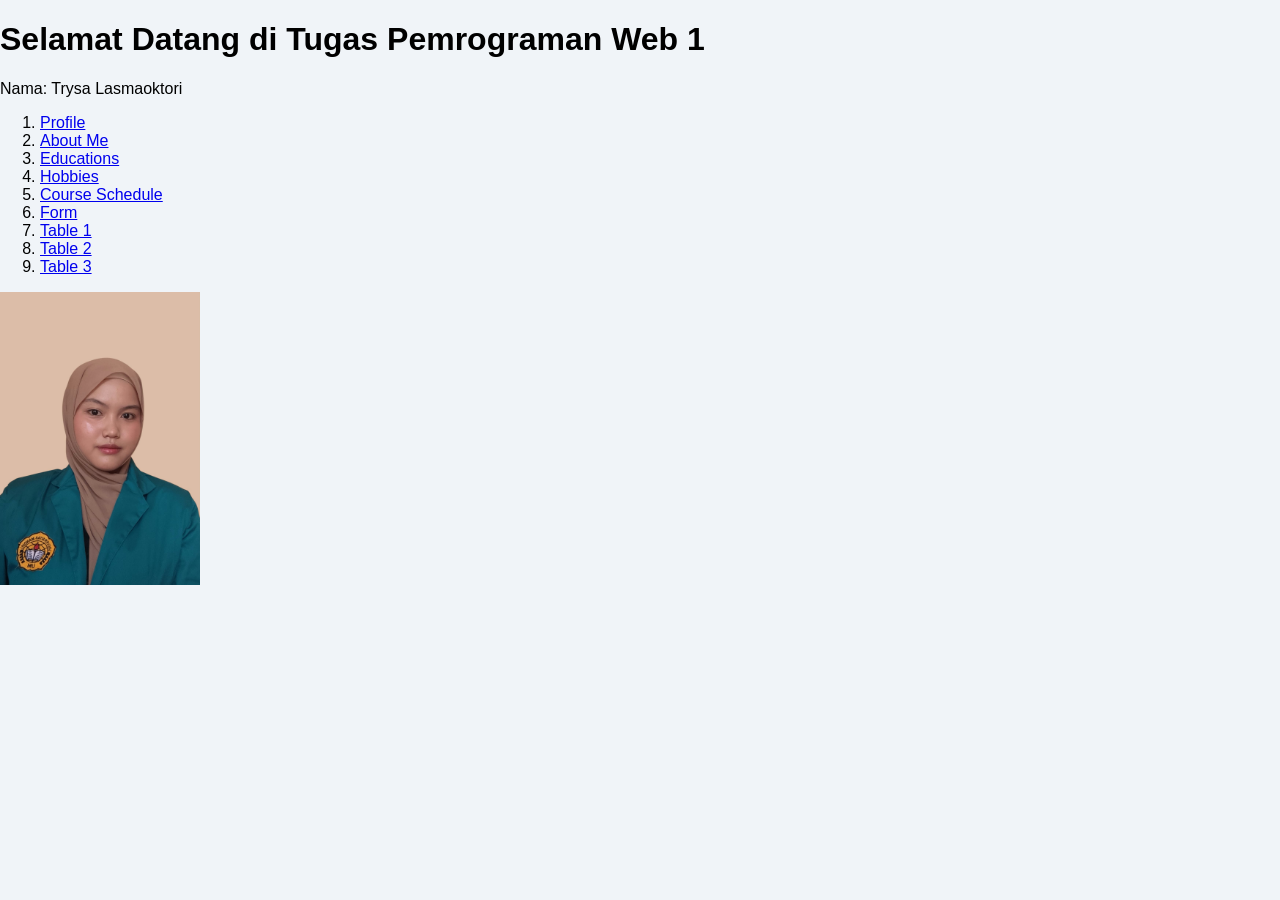
<file: index.html>
<!DOCTYPE html>
<html>
<head>
<title>Tugas Web 1 - Trysa Lasmaoktori</title>
<link rel="stylesheet" href="style.css">
</head>
<body>
<h1>Selamat Datang di Tugas Pemrograman Web 1</h1>
<p>Nama: Trysa Lasmaoktori</p>
<ol>
  <li><a href="profile.html">Profile</a></li>
  <li><a href="about-me.html">About Me</a></li>
  <li><a href="educations.html">Educations</a></li>
  <li><a href="hobbies.html">Hobbies</a></li>
  <li><a href="course-schedule.html">Course Schedule</a></li>
  <li><a href="form.html">Form</a></li>
  <li><a href="table1.html">Table 1</a></li>
  <li><a href="table2.html">Table 2</a></li>
  <li><a href="table3.html">Table 3</a></li>
</ol>
<img src="foto-saya.jpg" width="200">
</body>
</html>
</file>
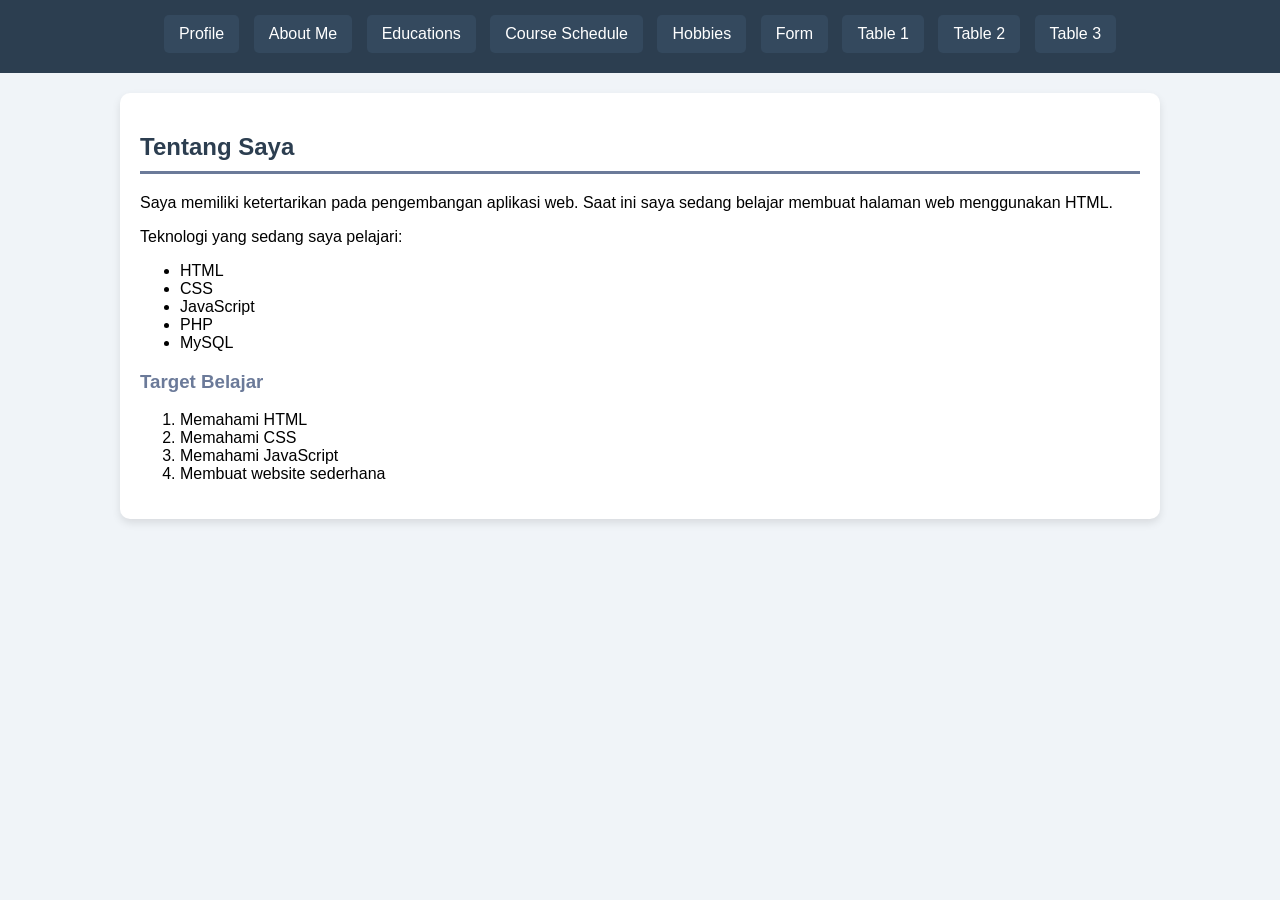
<file: about-me.html>
<!DOCTYPE html>
<html>
<head>
    <title>About Me</title>
    <link rel="stylesheet" href="style.css">
</head>
<body>
<div class="navbar">
    <a href="profile.html">Profile</a>
    <a href="about-me.html">About Me</a>
    <a href="educations.html">Educations</a>
    <a href="course-schedule.html">Course Schedule</a>
    <a href="hobbies.html">Hobbies</a>
    <a href="form.html">Form</a>
    <a href="table1.html">Table 1</a>
    <a href="table2.html">Table 2</a>
    <a href="table3.html">Table 3</a>
  </div>
  <div class="container">
 <h2>Tentang Saya</h2>
 <p>Saya memiliki ketertarikan pada pengembangan aplikasi web. Saat ini saya sedang belajar membuat halaman web menggunakan HTML.</p>
 <p>Teknologi yang sedang saya pelajari:</p>
 <ul>
  <li>HTML</li>
  <li>CSS</li>
  <li>JavaScript</li>
  <li>PHP</li>
  <li>MySQL</li>
 </ul>
 <h3>Target Belajar</h3>
 <ol>
  <li>Memahami HTML</li>
  <li>Memahami CSS</li>
  <li>Memahami JavaScript</li>
  <li>Membuat website sederhana</li>
 </ol>
</div>
</body>
</html>
</file>
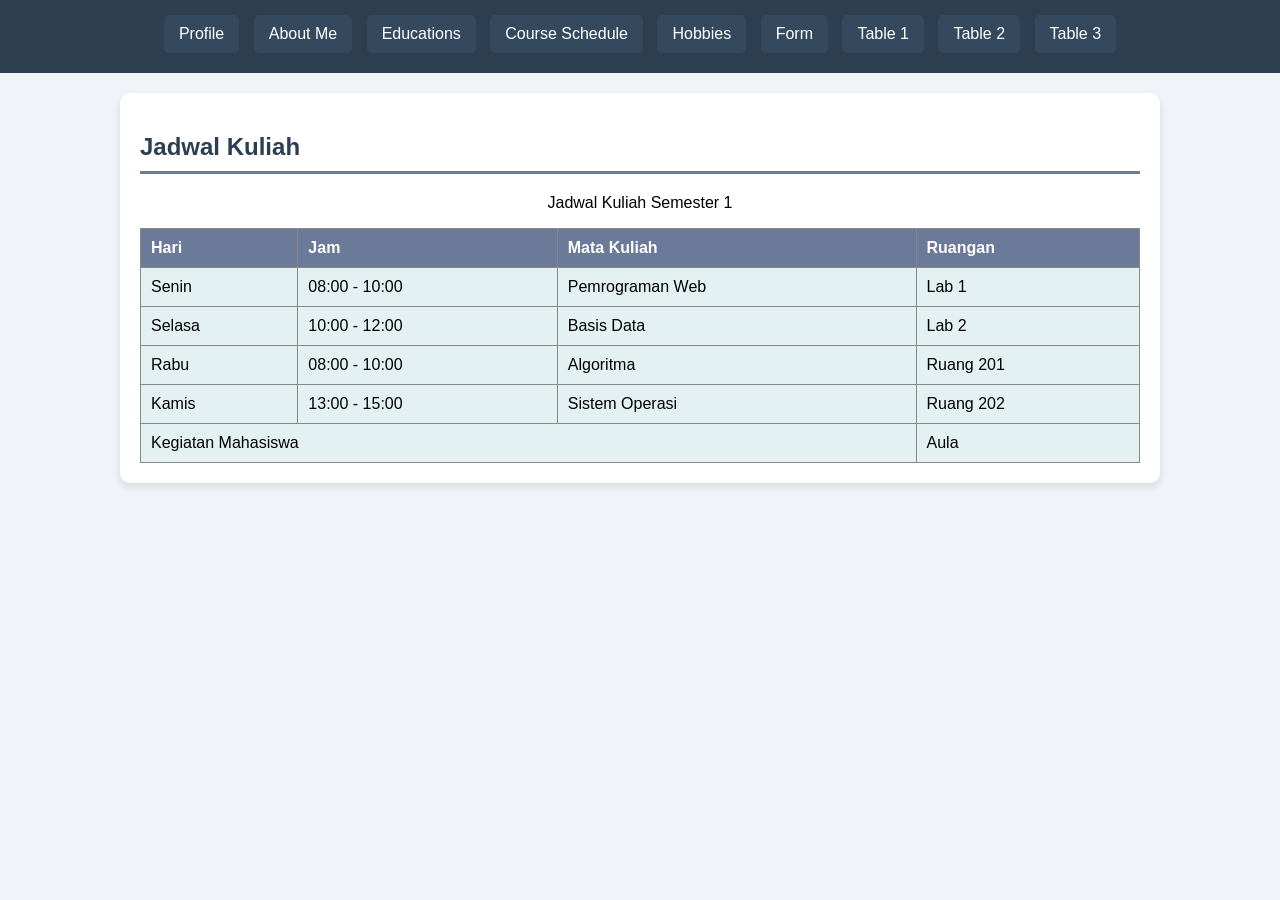
<file: course-schedule.html>
<!DOCTYPE html>
<html>
<head>
    <title>Jadwal Kuliah</title>
    <link rel="stylesheet" href="style.css">
</head>
<body>
<div class="navbar">
    <a href="profile.html">Profile</a>
    <a href="about-me.html">About Me</a>
    <a href="educations.html">Educations</a>
    <a href="course-schedule.html">Course Schedule</a>
    <a href="hobbies.html">Hobbies</a>
    <a href="form.html">Form</a>
    <a href="table1.html">Table 1</a>
    <a href="table2.html">Table 2</a>
    <a href="table3.html">Table 3</a>
  </div>
  <div class="container">
 <h2>Jadwal Kuliah</h2>
 <p style="text-align:center;">Jadwal Kuliah Semester 1</p>
 <table border="1" cellpadding="5" cellspacing="0" width="100%">
  <tr>
   <th>Hari</th>
   <th>Jam</th>
   <th>Mata Kuliah</th>
   <th>Ruangan</th>
  </tr>
  <tr>
   <td>Senin</td>
   <td>08:00 - 10:00</td>
   <td>Pemrograman Web</td>
   <td>Lab 1</td>
  </tr>
  <tr>
   <td>Selasa</td>
   <td>10:00 - 12:00</td>
   <td>Basis Data</td>
   <td>Lab 2</td>
  </tr>
  <tr>
   <td>Rabu</td>
   <td>08:00 - 10:00</td>
   <td>Algoritma</td>
   <td>Ruang 201</td>
  </tr>
  <tr>
   <td>Kamis</td>
   <td>13:00 - 15:00</td>
   <td>Sistem Operasi</td>
   <td>Ruang 202</td>
  </tr>
  <tr>
   <td colspan="3">Kegiatan Mahasiswa</td>
   <td>Aula</td>
  </tr>
 </table>
</div>
</body>
</html>
</file>
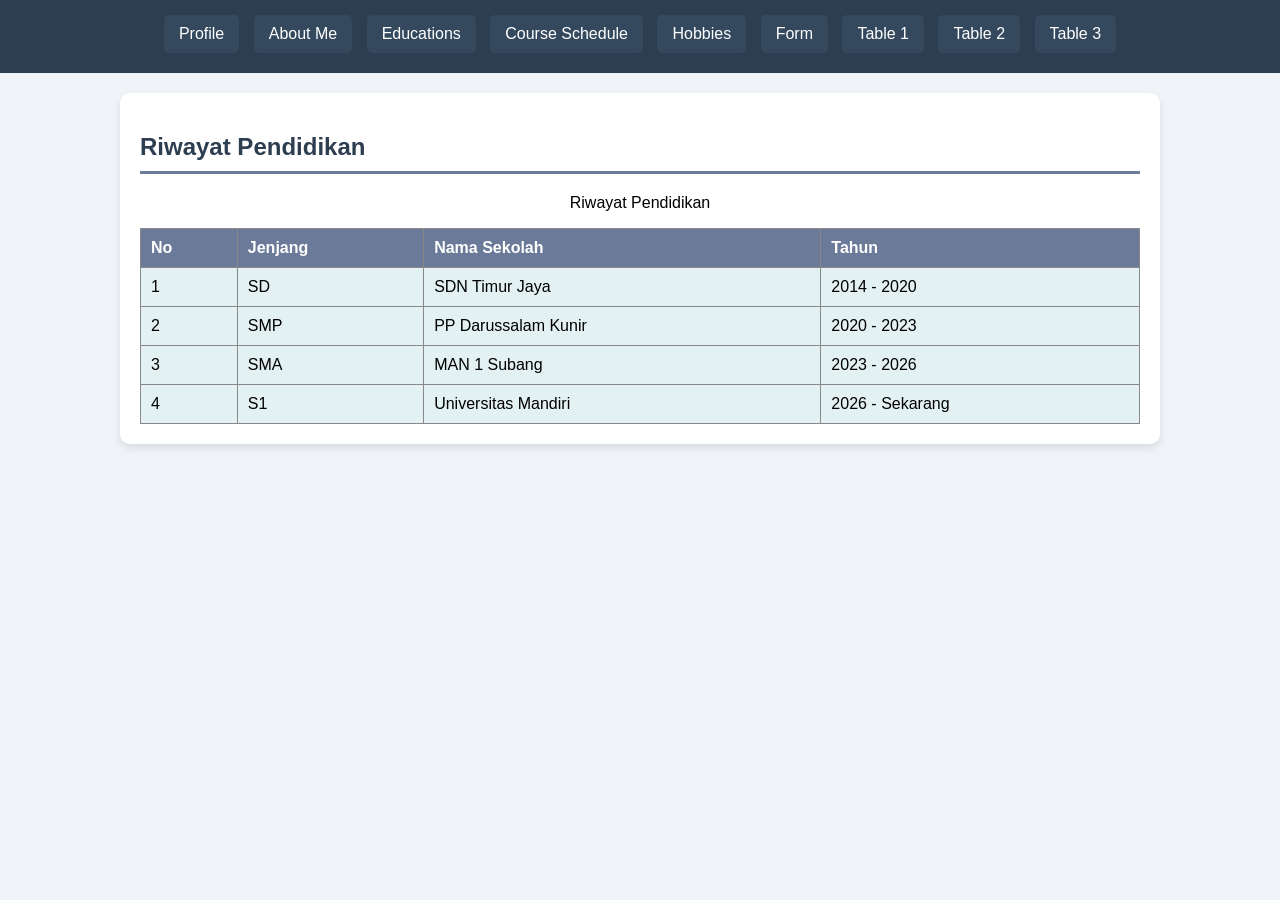
<file: educations.html>
<!DOCTYPE html>
<html>
<head>
    <title>Education</title>
    <link rel="stylesheet" href="style.css">
</head>
<body>
<div class="navbar">
    <a href="profile.html">Profile</a>
    <a href="about-me.html">About Me</a>
    <a href="educations.html">Educations</a>
    <a href="course-schedule.html">Course Schedule</a>
    <a href="hobbies.html">Hobbies</a>
    <a href="form.html">Form</a>
    <a href="table1.html">Table 1</a>
    <a href="table2.html">Table 2</a>
    <a href="table3.html">Table 3</a>
  </div>
  <div class="container">
 <h2>Riwayat Pendidikan</h2>
 <p style="text-align:center;">Riwayat Pendidikan</p>
 <table border="1" cellpadding="5" cellspacing="0" width="100%">
  <tr>
   <th>No</th>
   <th>Jenjang</th>
   <th>Nama Sekolah</th>
   <th>Tahun</th>
  </tr>
  <tr>
   <td>1</td>
   <td>SD</td>
   <td>SDN Timur Jaya</td>
   <td>2014 - 2020</td>
  </tr>
  <tr>
   <td>2</td>
   <td>SMP</td>
   <td>PP Darussalam Kunir</td>
   <td>2020 - 2023</td>
  </tr>
  <tr>
   <td>3</td>
   <td>SMA</td>
   <td>MAN 1 Subang</td>
   <td>2023 - 2026</td>
  </tr>
  <tr>
   <td>4</td>
   <td>S1</td>
   <td>Universitas Mandiri</td>
   <td>2026 - Sekarang</td>
  </tr>
 </table>
</div>
</body>
</html>
</file>
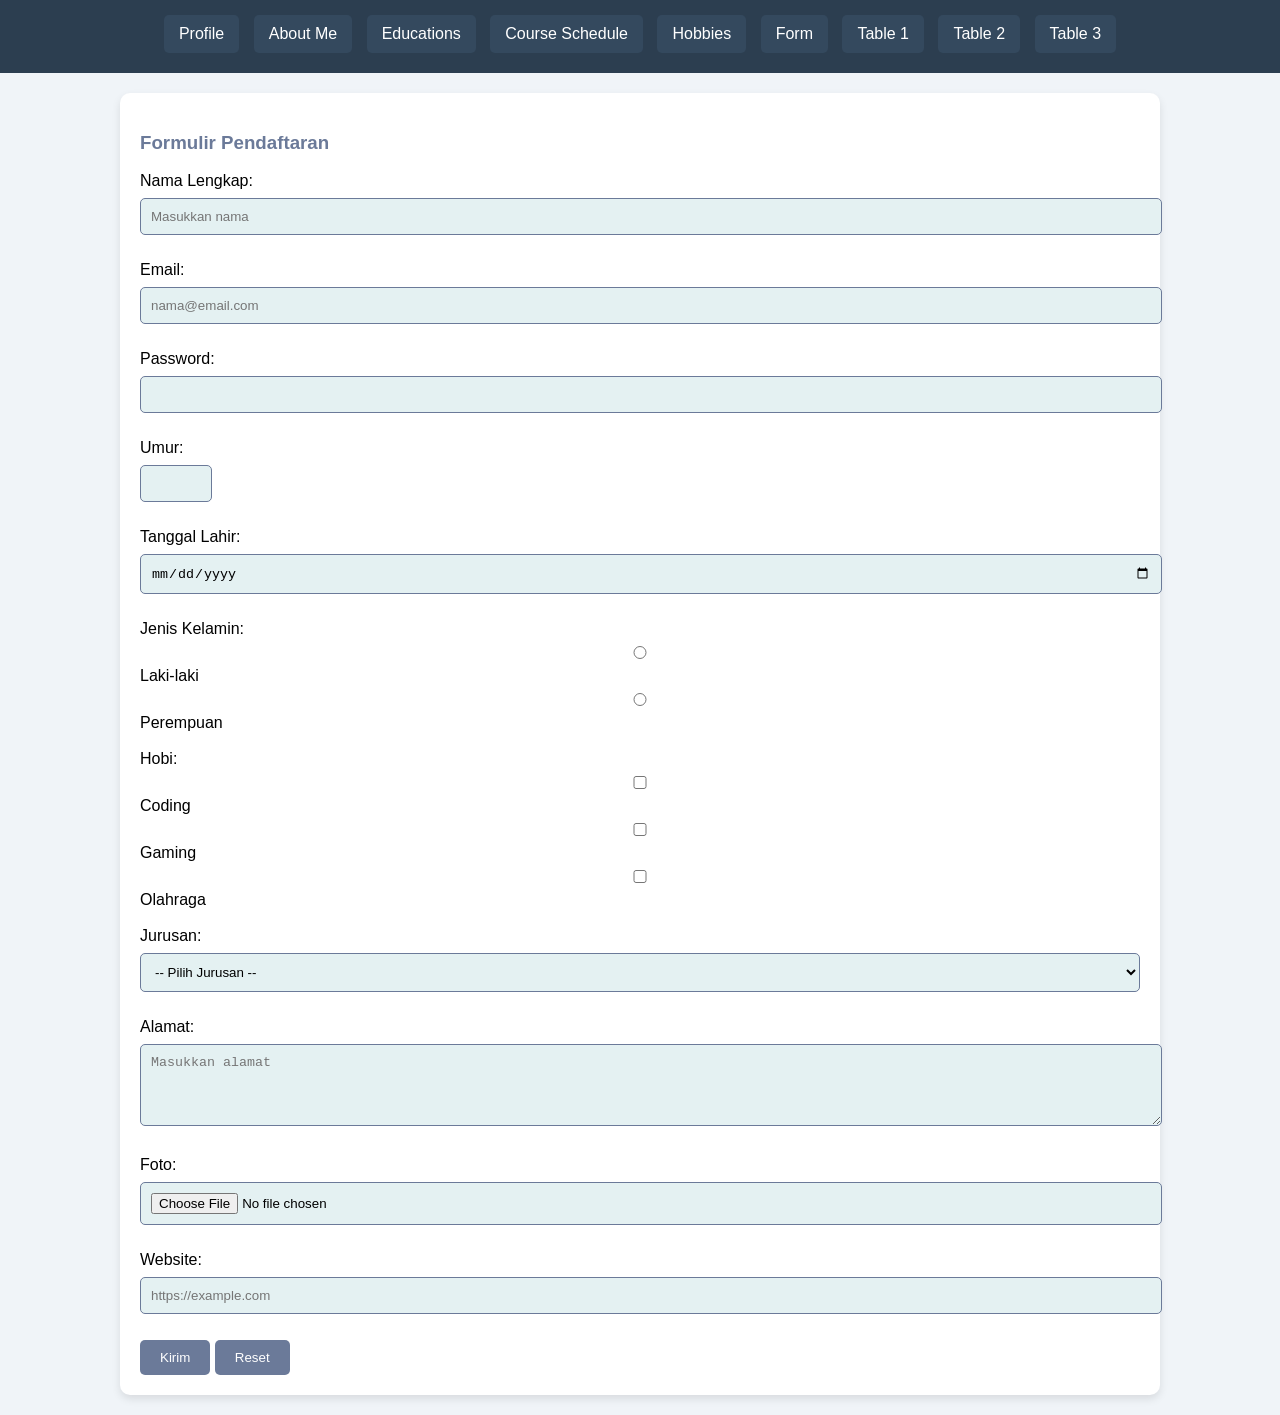
<file: form.html>
<!DOCTYPE html>
<html>
<head>
    <title>Form Pendaftaran</title>
    <link rel="stylesheet" href="style.css">
</head>
<body>
<div class="navbar">
    <a href="profile.html">Profile</a>
    <a href="about-me.html">About Me</a>
    <a href="educations.html">Educations</a>
    <a href="course-schedule.html">Course Schedule</a>
    <a href="hobbies.html">Hobbies</a>
    <a href="form.html">Form</a>
    <a href="table1.html">Table 1</a>
    <a href="table2.html">Table 2</a>
    <a href="table3.html">Table 3</a>
  </div>
  <div class="container">
 <h3>Formulir Pendaftaran</h3>
 <form>
  Nama Lengkap:<br>
  <input type="text" placeholder="Masukkan nama"><br><br>
  
  Email:<br>
  <input type="email" placeholder="nama@email.com"><br><br>
  
  Password:<br>
  <input type="password"><br><br>
  
  Umur:<br>
  <input type="number" style="width:50px;"><br><br>
  
  Tanggal Lahir:<br>
  <input type="date"><br><br>
  
  Jenis Kelamin:<br>
  <input type="radio" name="jk"> Laki-laki<br>
  <input type="radio" name="jk"> Perempuan<br><br>
  
  Hobi:<br>
  <input type="checkbox"> Coding<br>
  <input type="checkbox"> Gaming<br>
  <input type="checkbox"> Olahraga<br><br>
  
  Jurusan:<br>
  <select>
   <option>-- Pilih Jurusan --</option>
   <option>Teknik Informatika</option>
   <option>Sistem Informasi</option>
   <option>DKV</option>
  </select><br><br>
  
  Alamat:<br>
  <textarea placeholder="Masukkan alamat" rows="4" cols="35"></textarea><br><br>
  
  Foto:<br>
  <input type="file"><br><br>
  
  Website:<br>
  <input type="url" placeholder="https://example.com"><br><br>
  
  <button type="submit">Kirim</button>
  <button type="reset">Reset</button>
 </form>
</div>
</body>
</html>
</file>
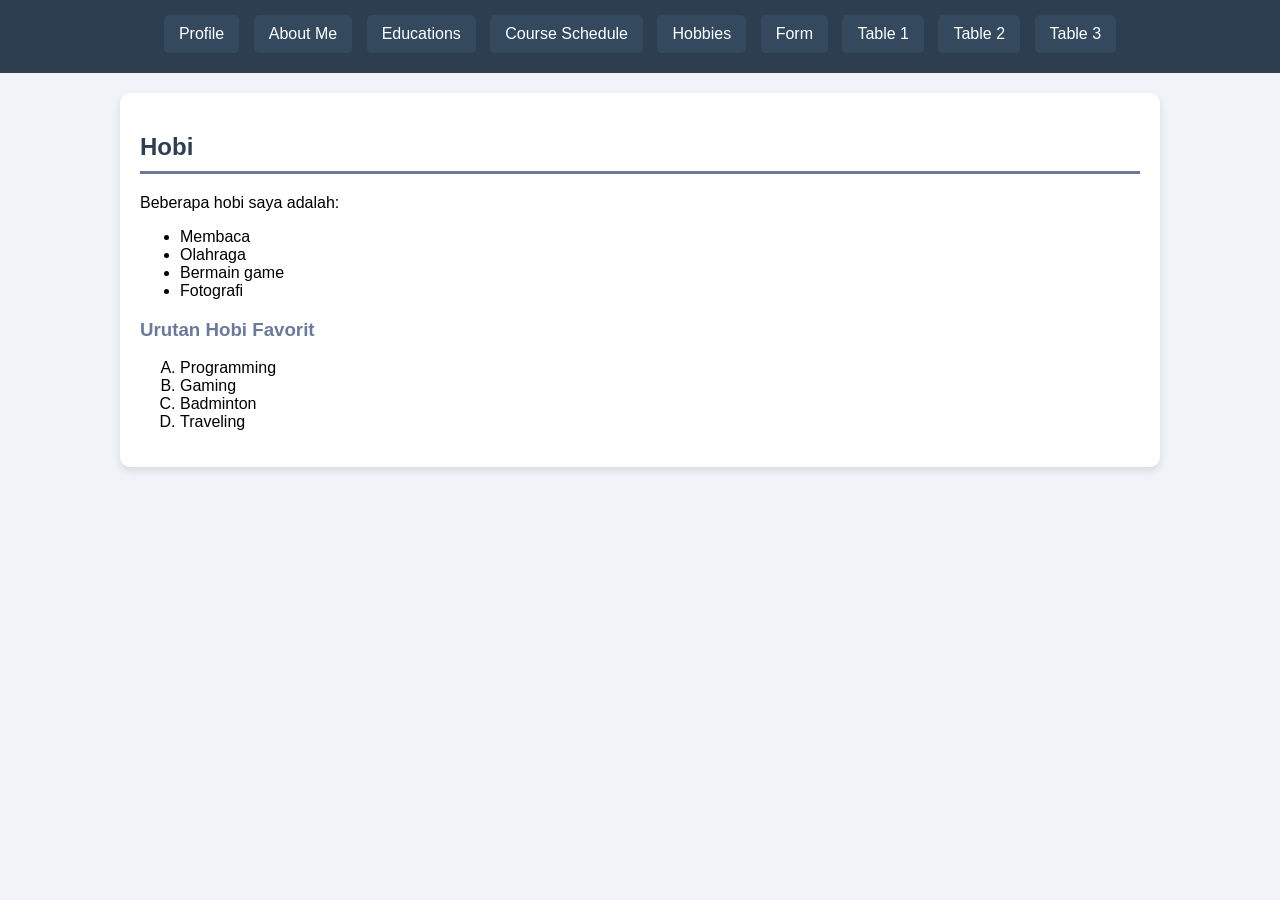
<file: hobbies.html>
<!DOCTYPE html>
<html>
<head>
    <title>Hobi</title>
    <link rel="stylesheet" href="style.css">
</head>
<body>
<div class="navbar">
    <a href="profile.html">Profile</a>
    <a href="about-me.html">About Me</a>
    <a href="educations.html">Educations</a>
    <a href="course-schedule.html">Course Schedule</a>
    <a href="hobbies.html">Hobbies</a>
    <a href="form.html">Form</a>
    <a href="table1.html">Table 1</a>
    <a href="table2.html">Table 2</a>
    <a href="table3.html">Table 3</a>
  </div>
  <div class="container">
 <h2>Hobi</h2>
 <p>Beberapa hobi saya adalah:</p>
 <ul>
  <li>Membaca</li>
  <li>Olahraga</li>
  <li>Bermain game</li>
  <li>Fotografi</li>
 </ul>
 <h3>Urutan Hobi Favorit</h3>
 <ol type="A">
  <li>Programming</li>
  <li>Gaming</li>
  <li>Badminton</li>
  <li>Traveling</li>
 </ol>
</div>
</body>
</html>
</file>
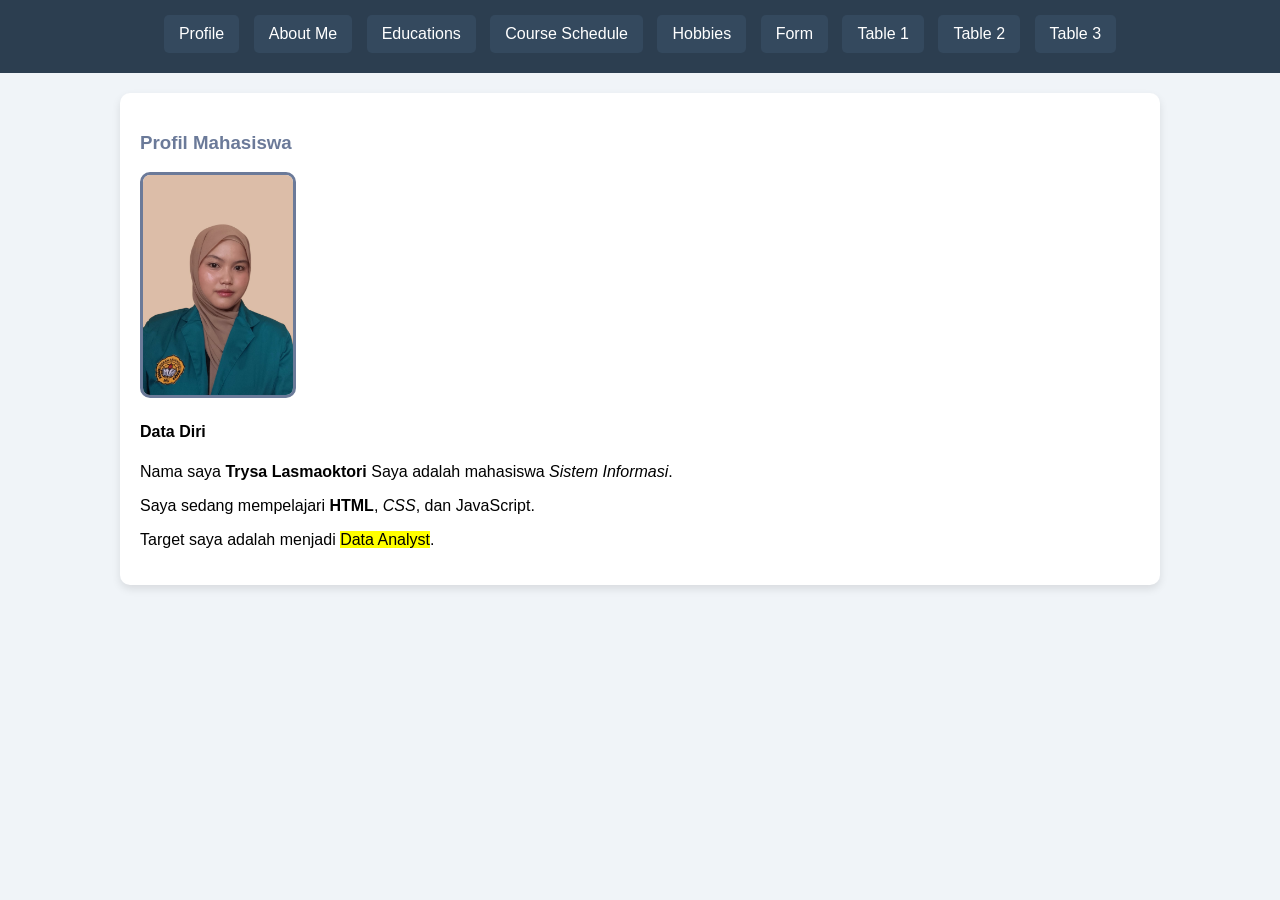
<file: profile.html>
<!DOCTYPE html>
<html>
<head>
    <title>Profil Mahasiswa</title>
    <link rel="stylesheet" href="style.css">
</head>
<body>
    <div class="navbar">
    <a href="profile.html">Profile</a>
    <a href="about-me.html">About Me</a>
    <a href="educations.html">Educations</a>
    <a href="course-schedule.html">Course Schedule</a>
    <a href="hobbies.html">Hobbies</a>
    <a href="form.html">Form</a>
    <a href="table1.html">Table 1</a>
    <a href="table2.html">Table 2</a>
    <a href="table3.html">Table 3</a>
  </div>

  <div class="container">
        <h3>Profil Mahasiswa</h3>
        <img src="foto-saya.jpg" width="150">
        <h4>Data Diri</h4>
        <p>Nama saya <b>Trysa Lasmaoktori</b> Saya adalah mahasiswa <i>Sistem Informasi</i>.</p>
        <p>Saya sedang mempelajari <b>HTML</b>, <i>CSS</i>, dan JavaScript.</p>
        <p>Target saya adalah menjadi <span style="background: yellow;">Data Analyst</span>.</p>
    </div>
</body>
</html>
</file>
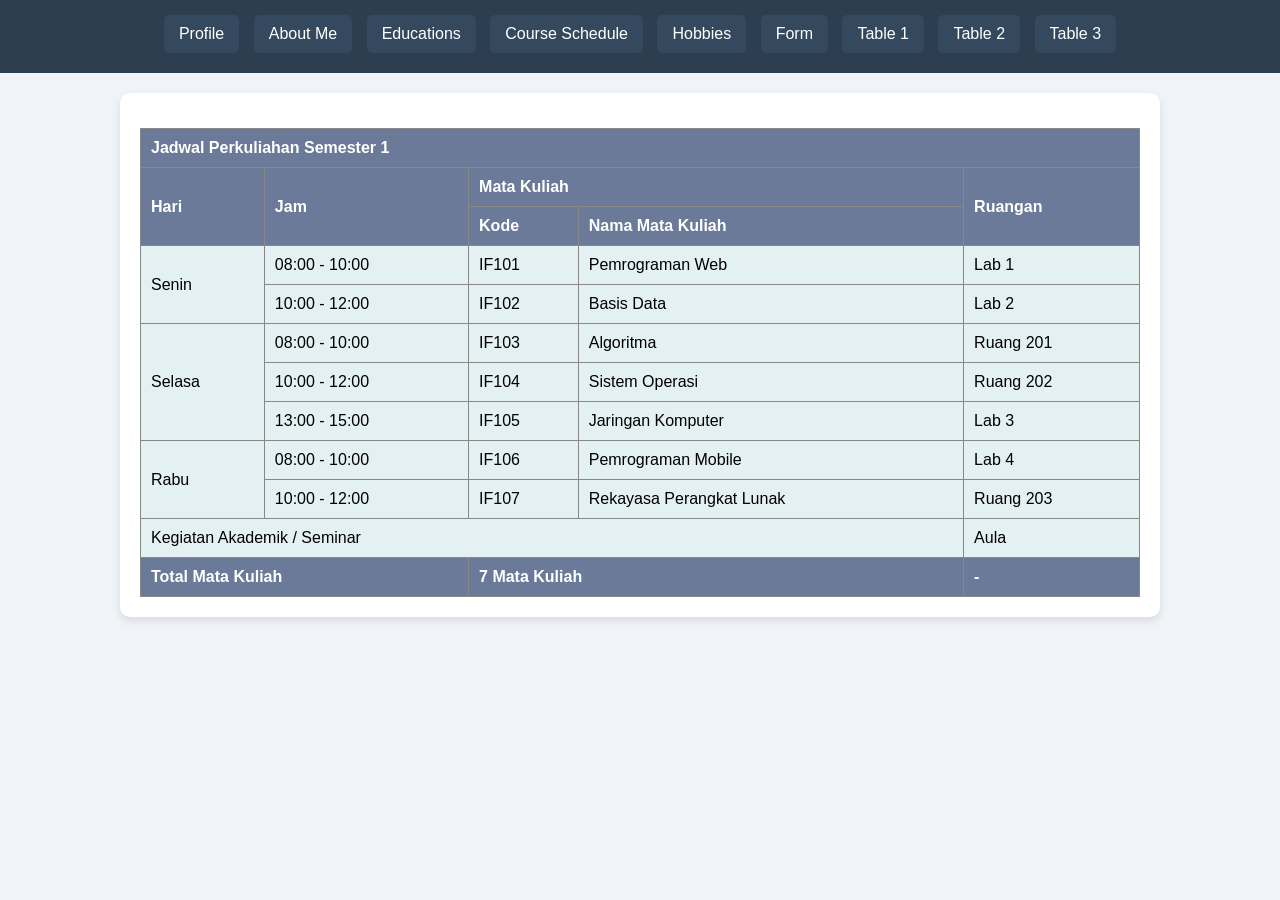
<file: table1.html>
<!DOCTYPE html>
<html>
<head>
    <title>Table 1</title>
    <link rel="stylesheet" href="style.css">
</head>
<body>
<div class="navbar">
    <a href="profile.html">Profile</a>
    <a href="about-me.html">About Me</a>
    <a href="educations.html">Educations</a>
    <a href="course-schedule.html">Course Schedule</a>
    <a href="hobbies.html">Hobbies</a>
    <a href="form.html">Form</a>
    <a href="table1.html">Table 1</a>
    <a href="table2.html">Table 2</a>
    <a href="table3.html">Table 3</a>
  </div>
  <div class="container">
<table border="1" cellpadding="5" cellspacing="0" width="100%">
 <tr>
  <th colspan="5">Jadwal Perkuliahan Semester 1</th>
 </tr>
 <tr>
  <th rowspan="2">Hari</th>
  <th rowspan="2">Jam</th>
  <th colspan="2">Mata Kuliah</th>
  <th rowspan="2">Ruangan</th>
 </tr>
 <tr>
  <th>Kode</th>
  <th>Nama Mata Kuliah</th>
 </tr>
 <tr>
  <td rowspan="2">Senin</td>
  <td>08:00 - 10:00</td>
  <td>IF101</td>
  <td>Pemrograman Web</td>
  <td>Lab 1</td>
 </tr>
 <tr>
  <td>10:00 - 12:00</td>
  <td>IF102</td>
  <td>Basis Data</td>
  <td>Lab 2</td>
 </tr>
 <tr>
  <td rowspan="3">Selasa</td>
  <td>08:00 - 10:00</td>
  <td>IF103</td>
  <td>Algoritma</td>
  <td>Ruang 201</td>
 </tr>
 <tr>
  <td>10:00 - 12:00</td>
  <td>IF104</td>
  <td>Sistem Operasi</td>
  <td>Ruang 202</td>
 </tr>
 <tr>
  <td>13:00 - 15:00</td>
  <td>IF105</td>
  <td>Jaringan Komputer</td>
  <td>Lab 3</td>
 </tr>
 <tr>
  <td rowspan="2">Rabu</td>
  <td>08:00 - 10:00</td>
  <td>IF106</td>
  <td>Pemrograman Mobile</td>
  <td>Lab 4</td>
 </tr>
 <tr>
  <td>10:00 - 12:00</td>
  <td>IF107</td>
  <td>Rekayasa Perangkat Lunak</td>
  <td>Ruang 203</td>
 </tr>
 <tr>
  <td colspan="4">Kegiatan Akademik / Seminar</td>
  <td>Aula</td>
 </tr>
 <tr>
  <th colspan="2">Total Mata Kuliah</th>
  <th colspan="2">7 Mata Kuliah</th>
  <th>-</th>
 </tr>
</table>
</div>
</body>
</html>
</file>
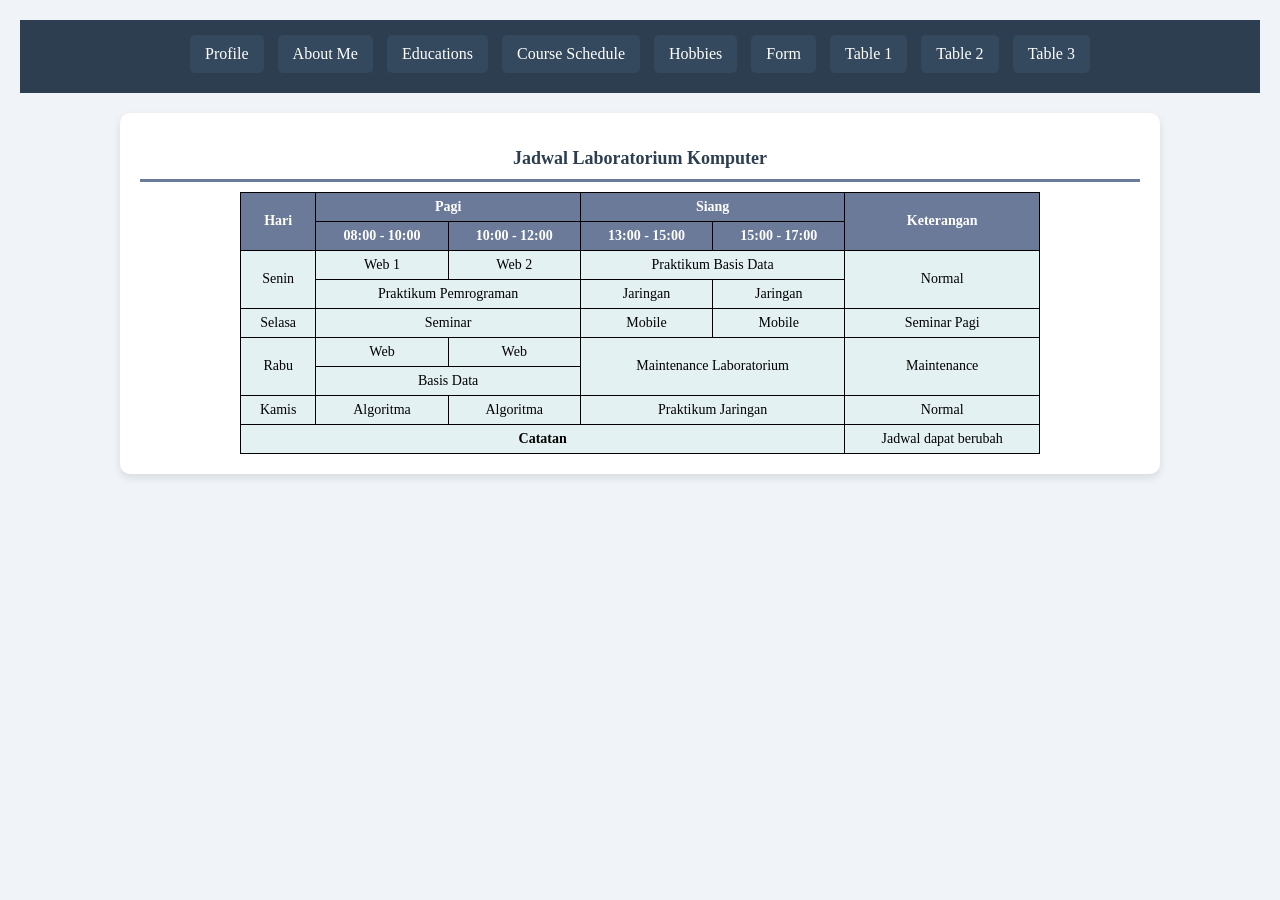
<file: table2.html>
<!DOCTYPE html>
<html lang="id">
<head>
    <title>Table 2</title>
    <link rel="stylesheet" href="style.css">
    <meta charset="UTF-8">
    <meta name="viewport" content="width=device-width, initial-scale=1.0">
    <title>Jadwal Laboratorium Komputer</title>
    <style>
        body {
            font-family: "Times New Roman", Times, serif;
            margin: 20px;
        }
        h2 {
            text-align: center;
            font-size: 18px;
            margin-bottom: 10px;
        }
        table {
            border-collapse: collapse;
            width: 800px;
            margin: 0 auto;
        }
        th, td {
            border: 1px solid black;
            padding: 6px 8px;
            text-align: center;
            vertical-align: middle;
            font-size: 14px;
        }
    </style>
</head>
<body>
     <div class="navbar">
    <a href="profile.html">Profile</a>
    <a href="about-me.html">About Me</a>
    <a href="educations.html">Educations</a>
    <a href="course-schedule.html">Course Schedule</a>
    <a href="hobbies.html">Hobbies</a>
    <a href="form.html">Form</a>
    <a href="table1.html">Table 1</a>
    <a href="table2.html">Table 2</a>
    <a href="table3.html">Table 3</a>
  </div>

  <div class="container">

    <h2>Jadwal Laboratorium Komputer</h2>

    <table>
        <!-- Baris Judul Utama Kolom -->
        <tr>
            <th rowspan="2">Hari</th>
            <th colspan="2">Pagi</th>
            <th colspan="2">Siang</th>
            <th rowspan="2">Keterangan</th>
        </tr>
        <tr>
            <th>08:00 - 10:00</th>
            <th>10:00 - 12:00</th>
            <th>13:00 - 15:00</th>
            <th>15:00 - 17:00</th>
        </tr>

        <!-- Baris Hari Senin -->
        <tr>
            <td rowspan="2">Senin</td>
            <td>Web 1</td>
            <td>Web 2</td>
            <td colspan="2">Praktikum Basis Data</td>
            <td rowspan="2">Normal</td>
        </tr>
        <tr>
            <td colspan="2">Praktikum Pemrograman</td>
            <td>Jaringan</td>
            <td>Jaringan</td>
        </tr>

        <!-- Baris Hari Selasa -->
        <tr>
            <td>Selasa</td>
            <td colspan="2">Seminar</td>
            <td>Mobile</td>
            <td>Mobile</td>
            <td>Seminar Pagi</td>
        </tr>

        <!-- Baris Hari Rabu -->
        <tr>
            <td rowspan="2">Rabu</td>
            <td>Web</td>
            <td>Web</td>
            <td colspan="2" rowspan="2">Maintenance Laboratorium</td>
            <td rowspan="2">Maintenance</td>
        </tr>
        <tr>
            <td colspan="2">Basis Data</td>
        </tr>

        <!-- Baris Hari Kamis -->
        <tr>
            <td>Kamis</td>
            <td>Algoritma</td>
            <td>Algoritma</td>
            <td colspan="2">Praktikum Jaringan</td>
            <td>Normal</td>
        </tr>

        <!-- Baris Catatan -->
        <tr>
            <td colspan="5"><strong>Catatan</strong></td>
            <td>Jadwal dapat berubah</td>
        </tr>
    </table>

</body>
</html>
</file>
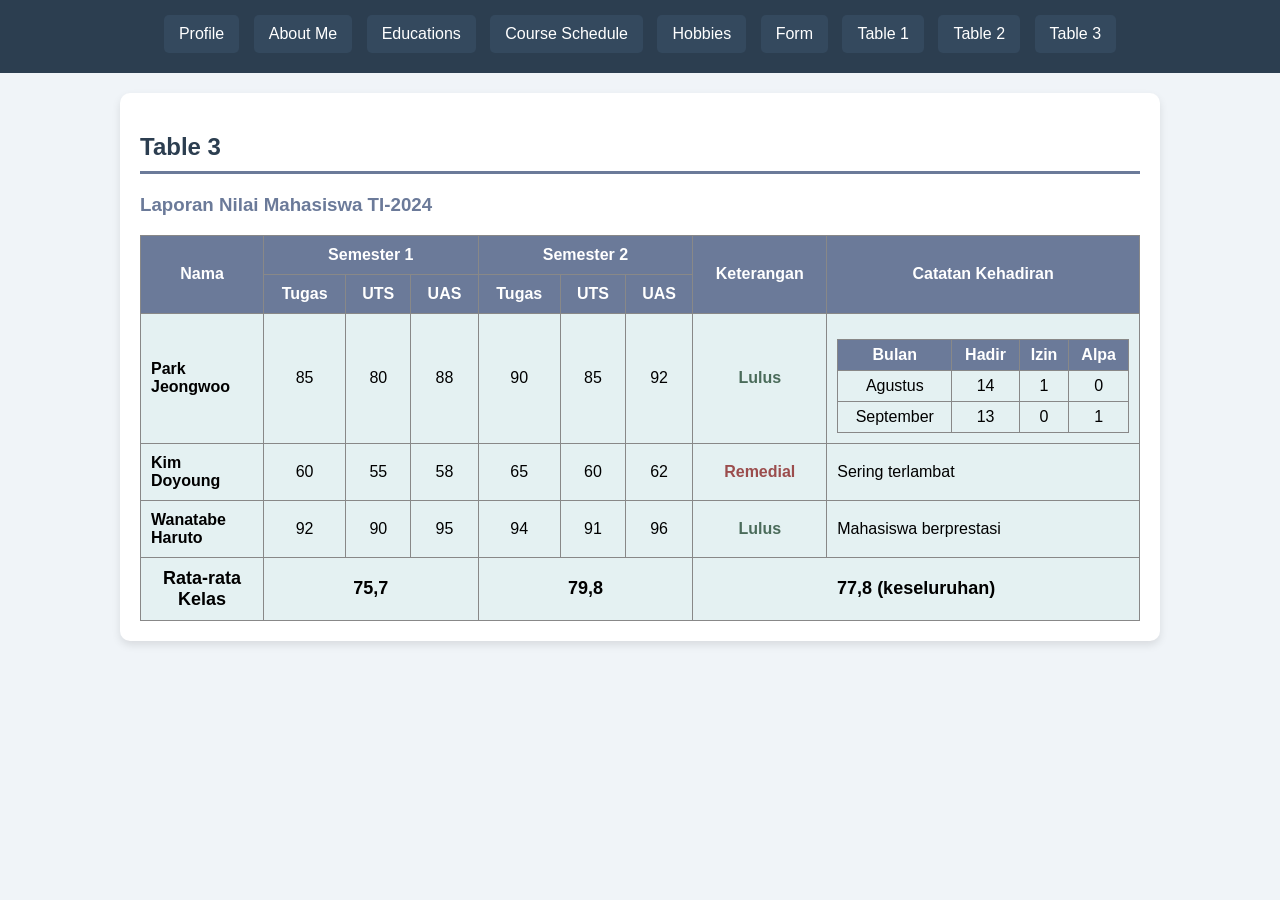
<file: table3.html>
<!DOCTYPE html>
<html lang="id">
<head>
  <title>Table 3</title>
  <link rel="stylesheet" href="style.css">
  <style>
    table { border-collapse: collapse; width: 100%; }
    th, td { border: 1px solid #888; padding: 10px; text-align: center; }
    thead th { background-color: #6b7a99; color: white; }
    tbody td { background-color: #e4f1f2; }
    .lulus { color: #4a6b5a; font-weight: bold; }
    .remedial { color: #9b4d4d; font-weight: bold; }
    .rata { background-color: #e4f1f2 !important; font-weight: bold; font-size: 18px; }
    .inner-table { border-collapse: collapse; width: 100%; }
    .inner-table th { background-color: #6b7a99; color: white; padding: 6px; }
    .inner-table td { background-color: #e4f1f2; padding: 6px; }
  </style>
</head>
<body>
  <div class="navbar">
    <a href="profile.html">Profile</a>
    <a href="about-me.html">About Me</a>
    <a href="educations.html">Educations</a>
    <a href="course-schedule.html">Course Schedule</a>
    <a href="hobbies.html">Hobbies</a>
    <a href="form.html">Form</a>
    <a href="table1.html">Table 1</a>
    <a href="table2.html">Table 2</a>
    <a href="table3.html">Table 3</a>
  </div>

  <div class="container">
    <h2>Table 3</h2>
    <h3>Laporan Nilai Mahasiswa TI-2024</h3>
    <table>
      <thead>
        <tr>
          <th rowspan="2">Nama</th>
          <th colspan="3">Semester 1</th>
          <th colspan="3">Semester 2</th>
          <th rowspan="2">Keterangan</th>
          <th rowspan="2">Catatan Kehadiran</th>
        </tr>
        <tr>
          <th>Tugas</th><th>UTS</th><th>UAS</th>
          <th>Tugas</th><th>UTS</th><th>UAS</th>
        </tr>
      </thead>
      <tbody>
        <tr>
          <td style="text-align:left; font-weight:bold;">Park<br>Jeongwoo</td>
          <td>85</td><td>80</td><td>88</td>
          <td>90</td><td>85</td><td>92</td>
          <td class="lulus">Lulus</td>
          <td>
            <table class="inner-table" border="1">
              <tr><th>Bulan</th><th>Hadir</th><th>Izin</th><th>Alpa</th></tr>
              <tr><td>Agustus</td><td>14</td><td>1</td><td>0</td></tr>
              <tr><td>September</td><td>13</td><td>0</td><td>1</td></tr>
            </table>
          </td>
        </tr>
        <tr>
          <td style="text-align:left; font-weight:bold;">Kim<br>Doyoung</td>
          <td>60</td><td>55</td><td>58</td>
          <td>65</td><td>60</td><td>62</td>
          <td class="remedial">Remedial</td>
          <td style="text-align:left;">Sering terlambat</td>
        </tr>
        <tr>
          <td style="text-align:left; font-weight:bold;">Wanatabe<br>Haruto</td>
          <td>92</td><td>90</td><td>95</td>
          <td>94</td><td>91</td><td>96</td>
          <td class="lulus">Lulus</td>
          <td style="text-align:left;">Mahasiswa berprestasi</td>
        </tr>
        <tr>
          <td class="rata">Rata-rata<br>Kelas</td>
          <td colspan="3" class="rata">75,7</td>
          <td colspan="3" class="rata">79,8</td>
          <td colspan="2" class="rata">77,8 (keseluruhan)</td>
        </tr>
      </tbody>
    </table>
  </div>
</body>
</html>
</file>
<file: style.css>
body {
  font-family: Arial, sans-serif;
  background-color: #f0f4f8;
  margin: 0;
  padding: 0;
}

.navbar {
  background-color: #2c3e50;
  padding: 15px;
  text-align: center;
  position: sticky;
  top: 0;
}

.navbar a {
  color: white;
  text-decoration: none;
  padding: 10px 15px;
  margin: 0 5px;
  background-color: #34495e;
  border-radius: 5px;
  display: inline-block;
  margin-bottom: 5px;
}

.navbar a:hover {
  background-color: #6b7a99;
}

.container {
  background-color: white;
  width: 90%;
  max-width: 1000px;
  margin: 20px auto;
  padding: 20px;
  border-radius: 10px;
  box-shadow: 0 4px 8px rgba(0,0,0,0.1);
}

h2 {
  color: #2c3e50;
  border-bottom: 3px solid #6b7a99;
  padding-bottom: 10px;
}

h3 {
  color: #6b7a99;
}


.container img {
  border-radius: 10px;
  border: 3px solid #6b7a99;
}


table {
  border-collapse: collapse;
  width: 100%;
  margin-top: 15px;
}

th, td {
  border: 1px solid #888;
  padding: 10px;
  text-align: left;
}

th {
  background-color: #6b7a99;
  color: white;
}

td {
  background-color: #e4f1f2;
}


input, textarea, select {
  width: 100%;
  padding: 10px;
  margin: 8px 0;
  border: 1px solid #6b7a99;
  border-radius: 5px;
  background-color: #e4f1f2;
}

button {
  background-color: #6b7a99;
  color: white;
  padding: 10px 20px;
  border: none;
  border-radius: 5px;
  cursor: pointer;
}

button:hover {
  background-color: #2c3e50;
}
</file>
